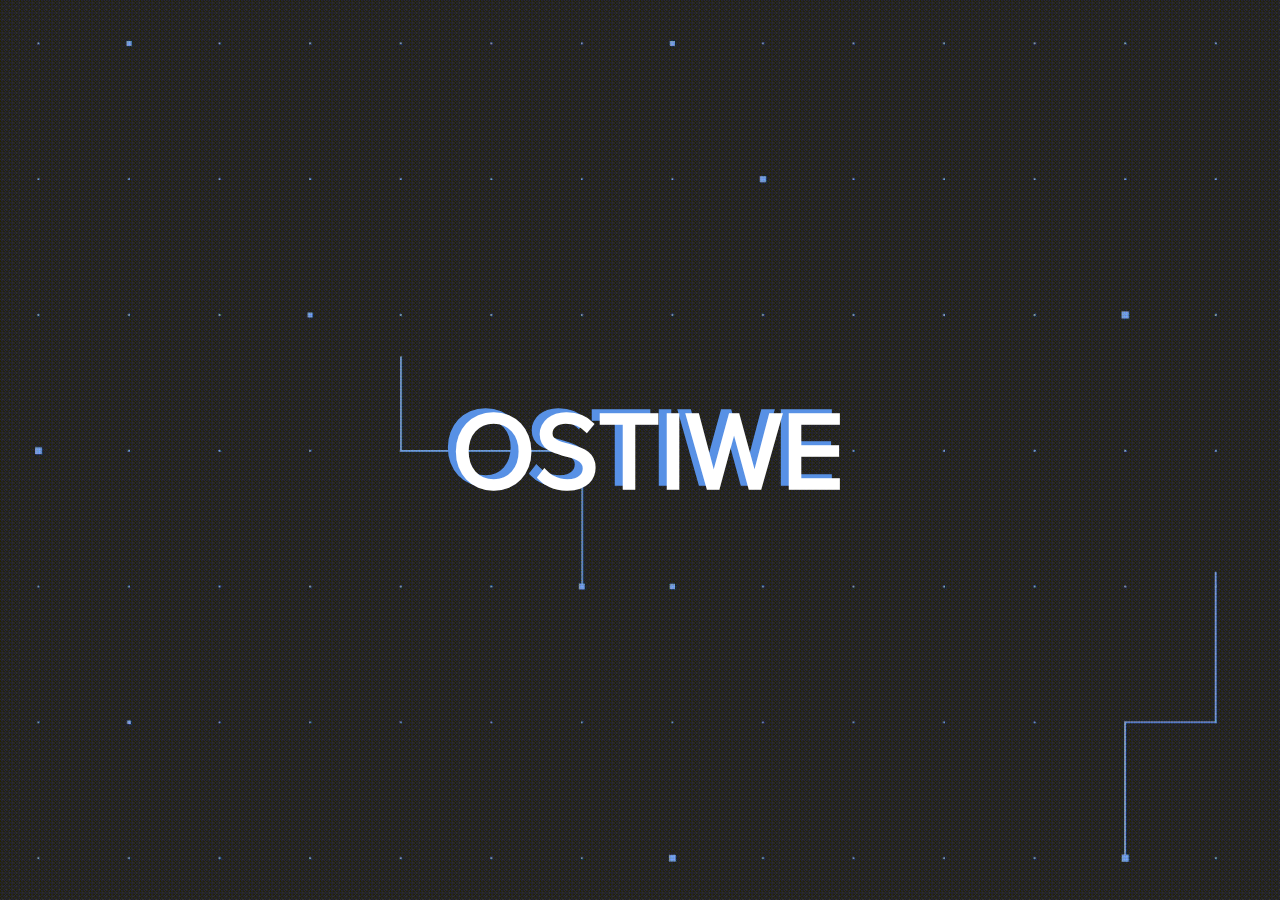
<file: app/index.html>
<!DOCTYPE html>
<html lang="ru">
<head>
    <meta charset="UTF-8">
    <link rel="shortcut icon" href="./favicon.ico" type="image/x-icon">
    <title>Ostiwe</title>
    <meta name="og:title" content="Ostiwe"/>
    <meta name="og:image" content="./assets/images/thumb.jpg"/>
    <link rel="stylesheet" href="./assets/styles/app.css">
</head>
<body class="page-root">
<div class="page-title__wrapper">
    <div class="page-title__wrapper-inner">
        <h1 class="page-title">Ostiwe</h1>
    </div>
</div>
<script async src="https://metrics.ostiwe.com/is-not-tracker-by-ostiwe.js" data-ackee-opts='{ "detailed": true }' data-ackee-server="https://metrics.ostiwe.com" data-ackee-domain-id="ba73ab03-f641-40f3-bac2-ac7b6f89ae1e"></script>
</body>
</html>
</file>
<file: app/assets/styles/app.css>
@font-face {
    font-family: "ProximaNova";
    src: url("../fonts/proximanova_regular.ttf") format("truetype");
}

* {
    margin: 0;
    padding: 0;
    box-sizing: border-box;
    user-select: none;
}

body {
    background-image: url(../images/bg.gif);
    background-repeat: no-repeat;
    background-size: cover;
    background-position: center;
    min-height: 100vh;
}

.page-title__wrapper {
    position: absolute;
    top: 50%;
    left: 50%;
    transform: translate(-50%, -50%);
}

.page-title {
    position: relative;
    color: rgb(88, 145, 229);

}

.page-title::after {
    position: absolute;
    left: 2%;
    top: 3%;
    color: white;
    content: "ostiwe";

    text-transform: uppercase;
}

.page-title, .page-title::after {
    font-size: calc(5vh + 5vw);
    font-family: "ProximaNova", serif;
    text-transform: uppercase;
}
</file>
